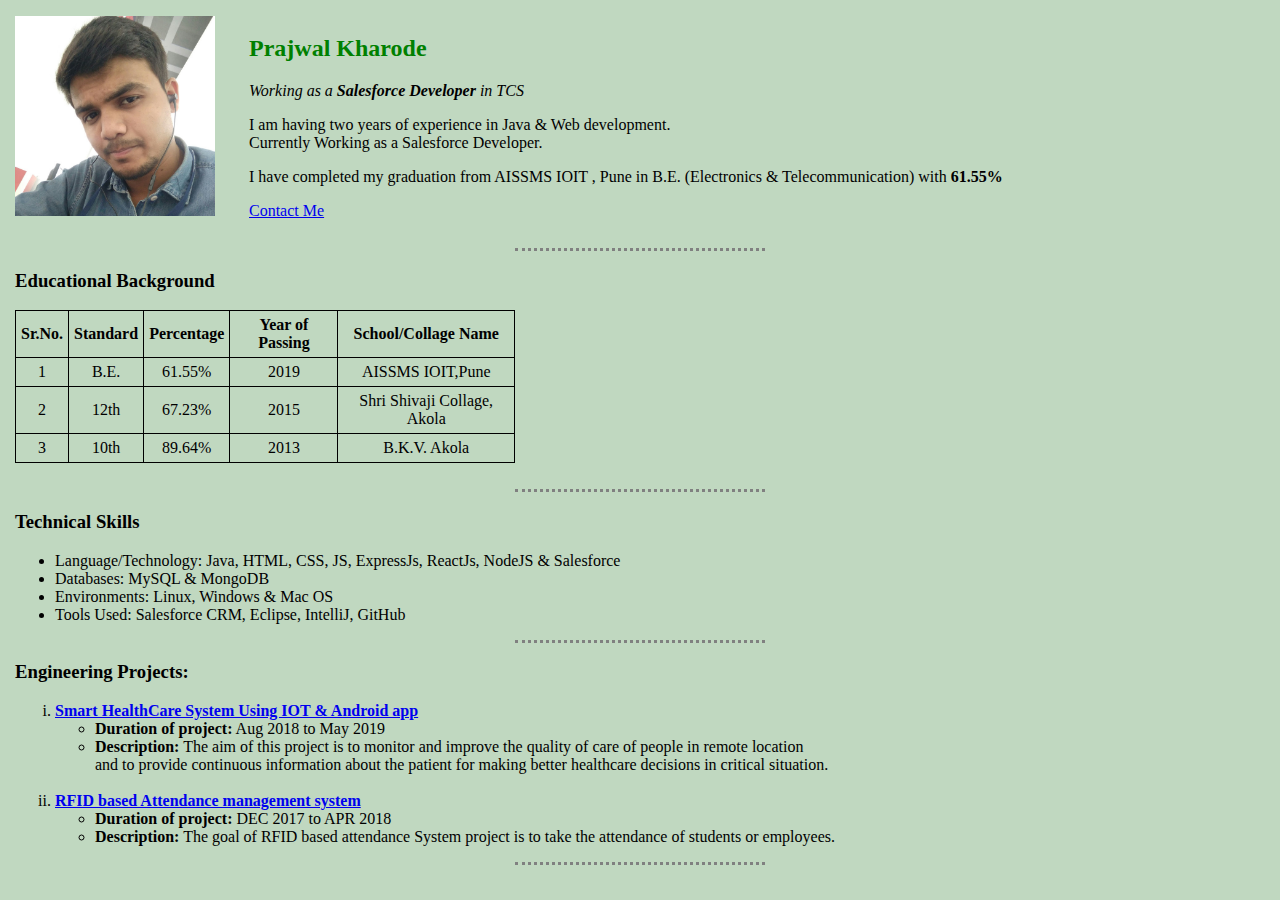
<file: index.html>
<!-- Lets create Our own portfolio-->
<!DOCTYPE html>
<html lang="en" dir="ltr">

<head>
  <meta charset="utf-8">
  <title>[Prajwal Kharode]-Portfolio</title>
  <link rel="stylesheet" href="StyleSheet/style.css">
  <!--Internal CSS-->
  <style>
    hr{
      border-color : grey;
      border-style : none;
      border-top-style : dotted;
      border-width : 3px;
      width : 20%;
    }
  </style>

</head>

<body style="background-color : #C0D8C0;"><!--color property overriden to lime color Inline CSS-->
  <div class="profile_pic">
    <img src="images/Prajwal_Profile_pic.jpg" alt="Prajwal's Profile pic" height="200px" width="200px">
  </div>

  <div class="profile_info">
    <h2 id="heading">Prajwal Kharode</h2>
    <p><em>Working as a <strong>Salesforce Developer</strong> in TCS</em></p>
    <p>I am having two years of experience in Java & Web development.<br> Currently Working as a Salesforce Developer.</p>
    <p>I have completed my graduation from AISSMS IOIT , Pune in B.E. (Electronics & Telecommunication) with <strong>61.55%</strong></p>
    <a href="contact.html">Contact Me</a>
  </div>

  <hr>
  <h3>Educational Background</h3>
  <table cellspacing = "10px";>
    <!--We can even nest tables like two table in one table-->
    <thead>
      <th>Sr.No.</th>
      <th>Standard</th>
      <th>Percentage</th>
      <th>Year of Passing</th>
      <th>School/Collage Name</th>
    </thead>
    <tbody>
      <tr>
        <td>1</td>
        <td>B.E.</td>
        <td>61.55%</td>
        <td>2019</td>
        <td>AISSMS IOIT,Pune</td>
      </tr>
      <tr>
        <td>2</td>
        <td>12th</td>
        <td>67.23%</td>
        <td>2015</td>
        <td>Shri Shivaji Collage, Akola</td>
      </tr>
      <tr>
        <td>3</td>
        <td>10th</td>
        <td>89.64%</td>
        <td>2013</td>
        <td>B.K.V. Akola</td>
      </tr>
    </tbody>
    <tfoot>
    </tfoot>
  </table><br>
  <hr size="1">
  <h3>Technical Skills</h3>
  <ul>
    <li>Language/Technology: Java, HTML, CSS, JS, ExpressJs, ReactJs, NodeJS & Salesforce</li>
    <li>Databases: MySQL & MongoDB</li>
    <li>Environments: Linux, Windows & Mac OS</li>
    <li>Tools Used: Salesforce CRM, Eclipse, IntelliJ, GitHub</li>
  </ul>
  <hr>
  <h3>Engineering Projects:</h3>
  <ol type="i">
    <li><strong><a href="Healthcare_Project.html">Smart HealthCare System Using IOT & Android app</a></strong></li>
    <ul>
      <li><strong>Duration of project:</strong> Aug 2018 to May 2019</li>
      <li><strong>Description:</strong> The aim of this project is to monitor and improve the quality of care of people in remote location <br>
        and to provide continuous information about the patient for making better healthcare decisions in critical situation. </li>
    </ul><br>
    <li><strong><a href="RFID_Project.html">RFID based Attendance management system</a></strong></li>
    <ul>
      <li><strong>Duration of project:</strong> DEC 2017 to APR 2018</li>
      <li><strong>Description:</strong> The goal of RFID based attendance System project is to take the attendance of students or employees.</li>
    </ul>
  </ol>
  <hr>
</body>

</html>
</file>
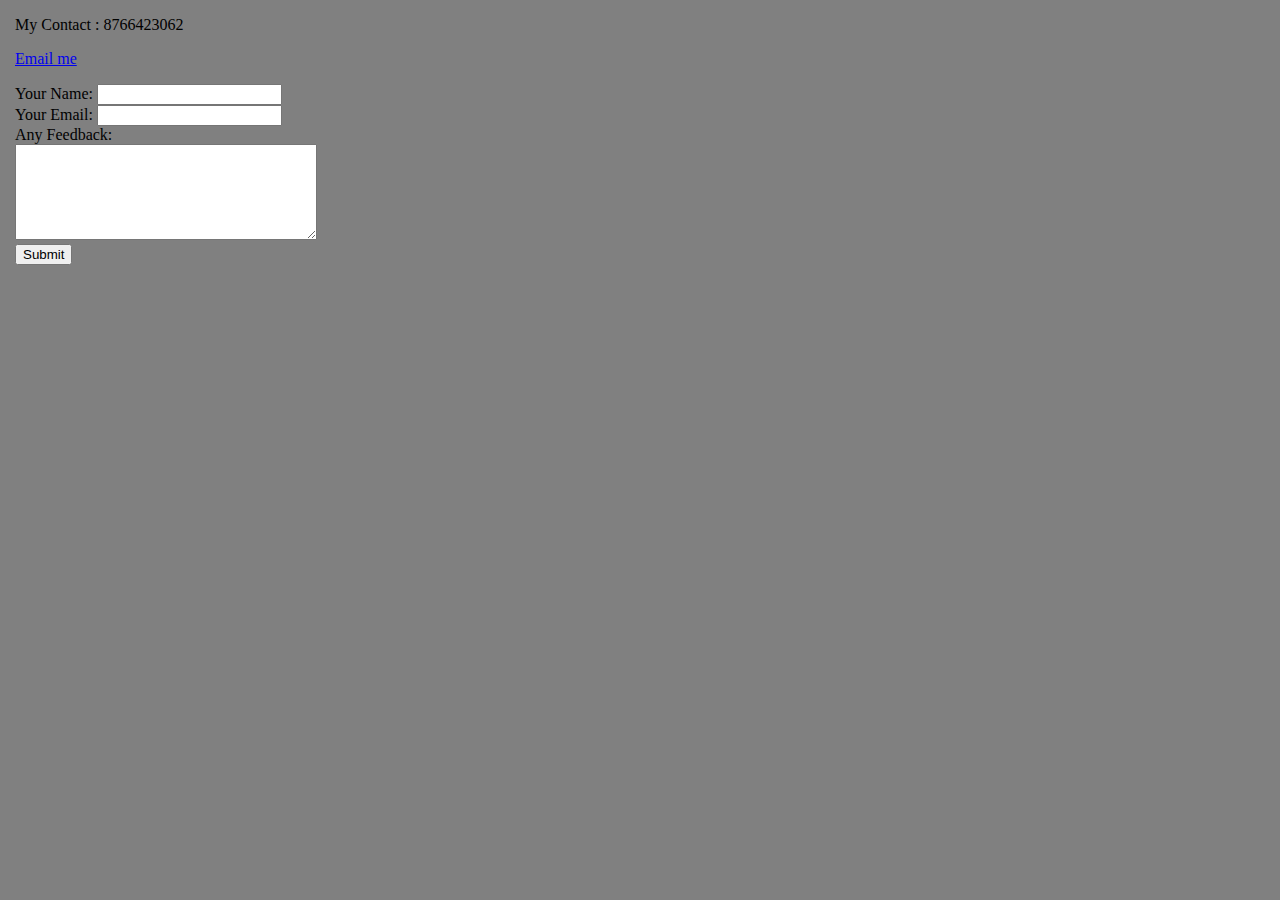
<file: contact.html>
<!DOCTYPE html>
<html lang="en" dir="ltr">
  <head>
    <meta charset="utf-8">
    <title>My Contact Details</title>
    <link rel="stylesheet" href="StyleSheet/style.css">
  </head>
  <body>
    <p>My Contact : 8766423062</p>
    <p><a href="mailto:prajwalkharode18@gmail.com?subject=feedback">Email me</a></p>

    <form class="details" action="index.html" method="post" enctype="text/plain">   <!-- action is used to go to page after hitting submit-->
      <label for="input">Your Name:</label>
      <input type="text" name="input"><br>
      <label for="input">Your Email:</label>
      <input type="email" name="input"><br>
      <label for="textarea">Any Feedback:</label><br>
      <textarea name="textarea" rows="6" cols="35"></textarea><br>
      <input type="Submit" name="submitButton">
    </form>
  </body>
</html>
</file>
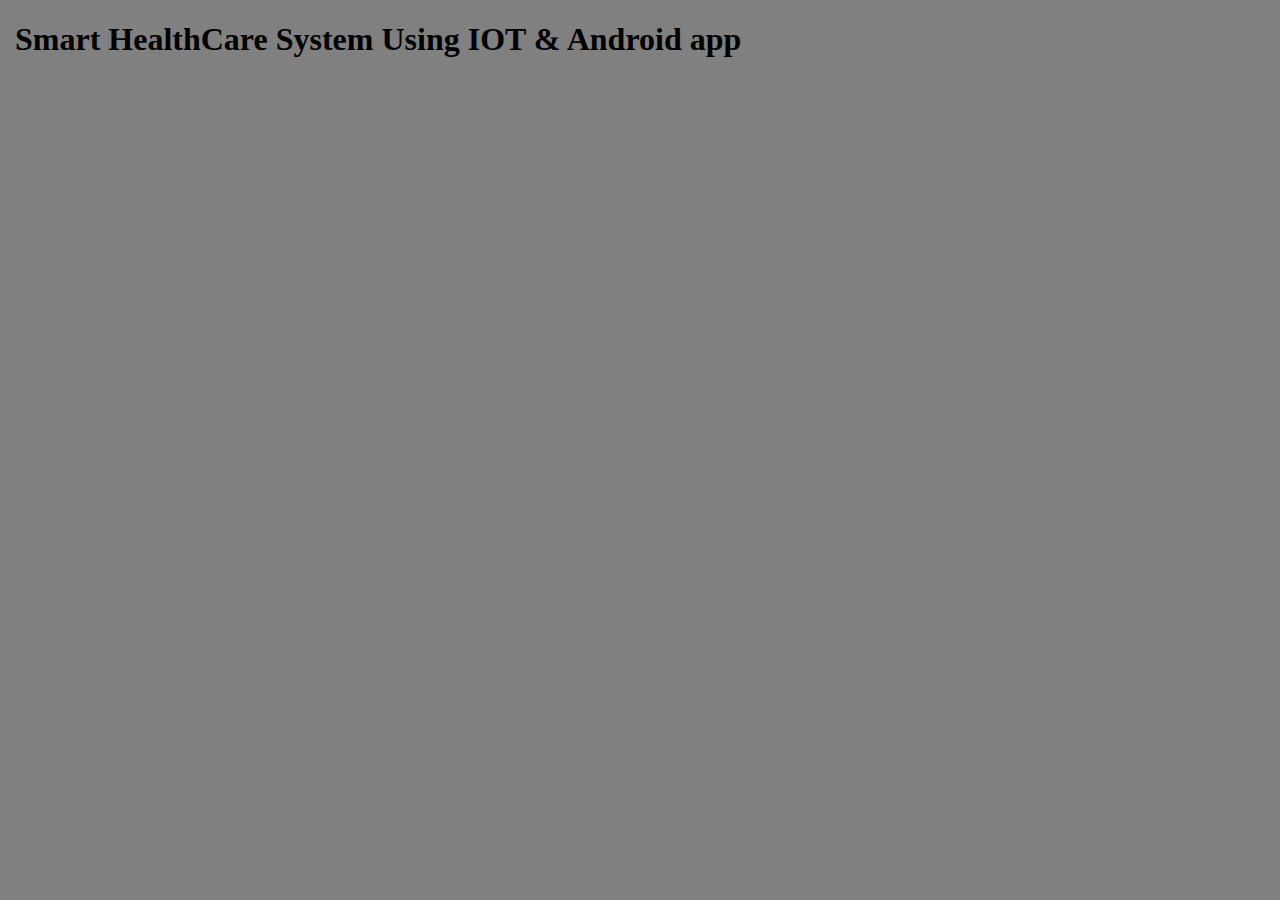
<file: Healthcare_Project.html>
<!DOCTYPE html>
<html lang="en" dir="ltr">
  <head>
    <meta charset="utf-8">
    <title>Smart HealthCare System</title>
    <link rel="stylesheet" href="StyleSheet/style.css">
  </head>
  <body>
    <h1>Smart HealthCare System Using IOT & Android app</h1>
  </body>
</html>
</file>
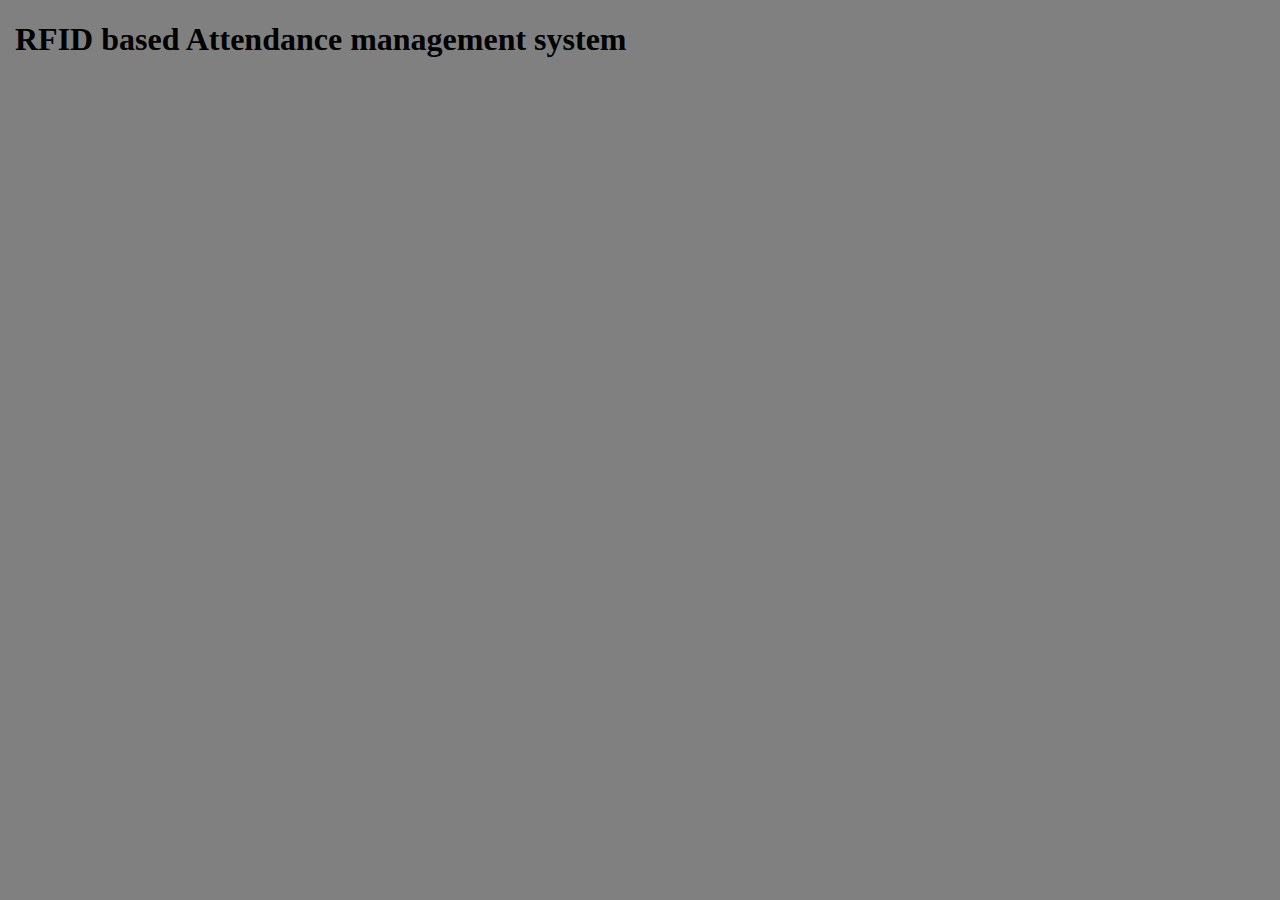
<file: RFID_Project.html>
<!DOCTYPE html>
<html lang="en" dir="ltr">
  <head>
    <meta charset="utf-8">
    <title>RFID</title>
    <link rel="stylesheet" href="StyleSheet/style.css">
  </head>
  <body>
    <h1>RFID based Attendance management system</h1>
  </body>
</html>
</file>
<file: StyleSheet/style.css>
/*try to visit w3Schools -> Css default styles. Some porperties are applied to tag by default, Use chrome Inspect / dev tools
  property : top right bottom left;
  set properties in alphabetical order.
  Class / Id selectors overrides tag selectors property. Many Classes/class can be used for multiple elements, but id is specific to a element.
  Visit CSS reference -> psudo classes (started with :)      */


/**************************Tag Selectors*************************/
body{
  font-family : Calibri;
  background-color : grey;
  margin :15px;

}

table,th,td{
  border : 1px solid black;
  border-collapse : collapse;
}
table{
  height : 20%;
  width : 40%;
}
th,td{
  text-align : center;
  padding :5px;
}

/**************************Class Selectors*************************/
.profile_pic{
  display : inline-block;
  margin-bottom : 20px;
  margin-right :30px;
}
.profile_info{
  display : inline-block;
  margin-bottom : 10px;
}
.profile_pic :hover{    /*Psudo class :hover*/
  border-radius : 100%;
}

/**************************ID Selectors*************************/
#heading{
  color : Green;
}
</file>
